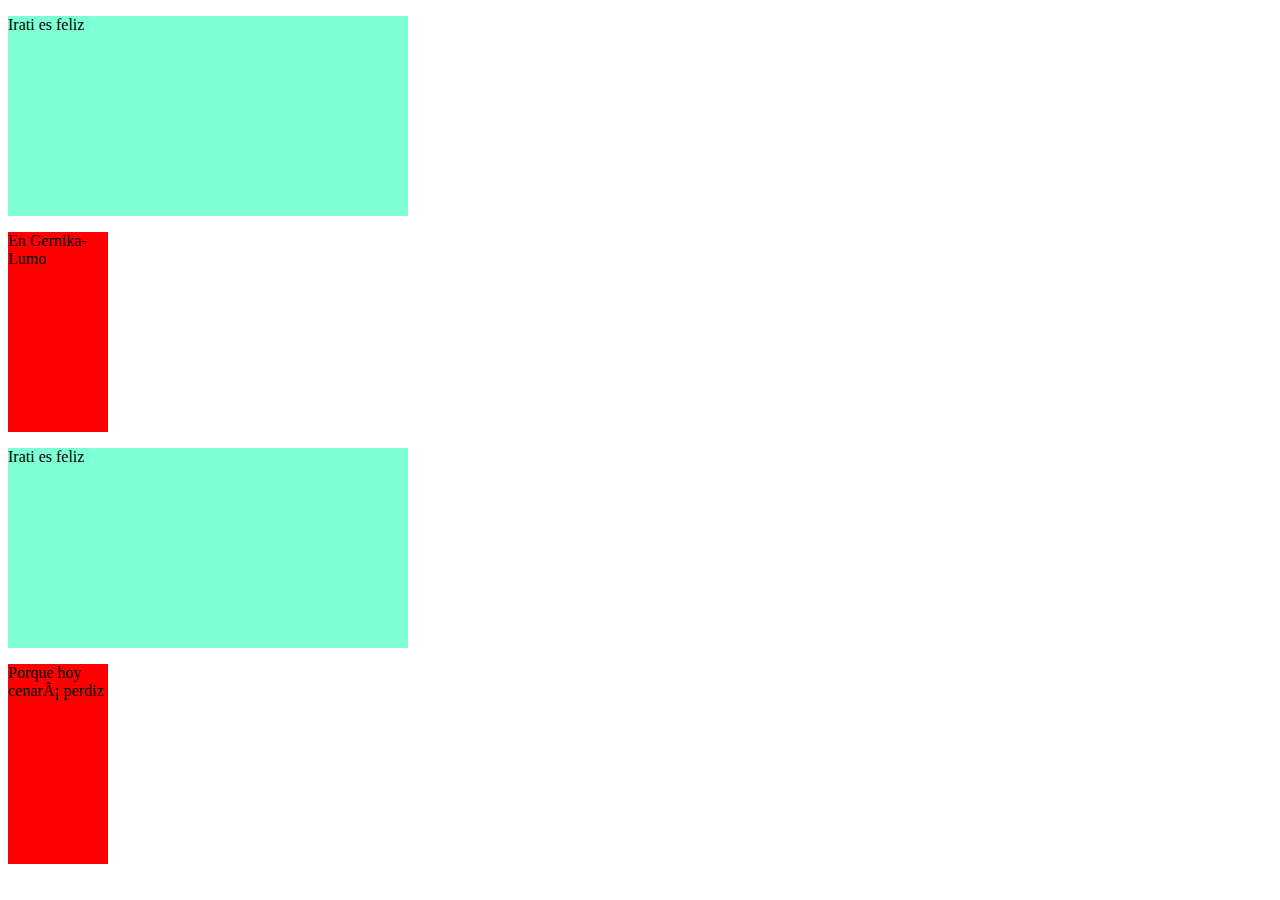
<file: Pruebas/index.html>
<!DOCTYPE html>
<html lang="en">
<head>
    <meta charset="UFT-8">
    <title>Irati</title>
    <link rel="stylesheet" href="style.css">
</head>
<body>
    <div class="aquamarine">
        <p>Irati es feliz</p>
    </div>
    <div class="red">
        <p>En Gernika-Lumo</p>
    </div> 
    <div class="aquamarine">
        <p>Irati es feliz</p>
    </div>
    <div class="red">
        <p>Porque hoy cenará perdiz</p>
    </div> 
</body>
</html>    
   

<!--  -->
</file>
<file: Pruebas/style.css>
.aquamarine {
    width: 400px;
    height: 200px;
    background-color: aquamarine;
}
.red {
    width: 100px;
    height: 200px;
    background-color: red;
}

body {
    background-image: url("https://ep01.epimg.net/verne/imagenes/2019/05/17/articulo/1558087739_432602_1558090295_noticia_normal.jpg");
    background-repeat: no-repeat;
    background-attachment: fixed;
    background-size: cover;
}
</file>
